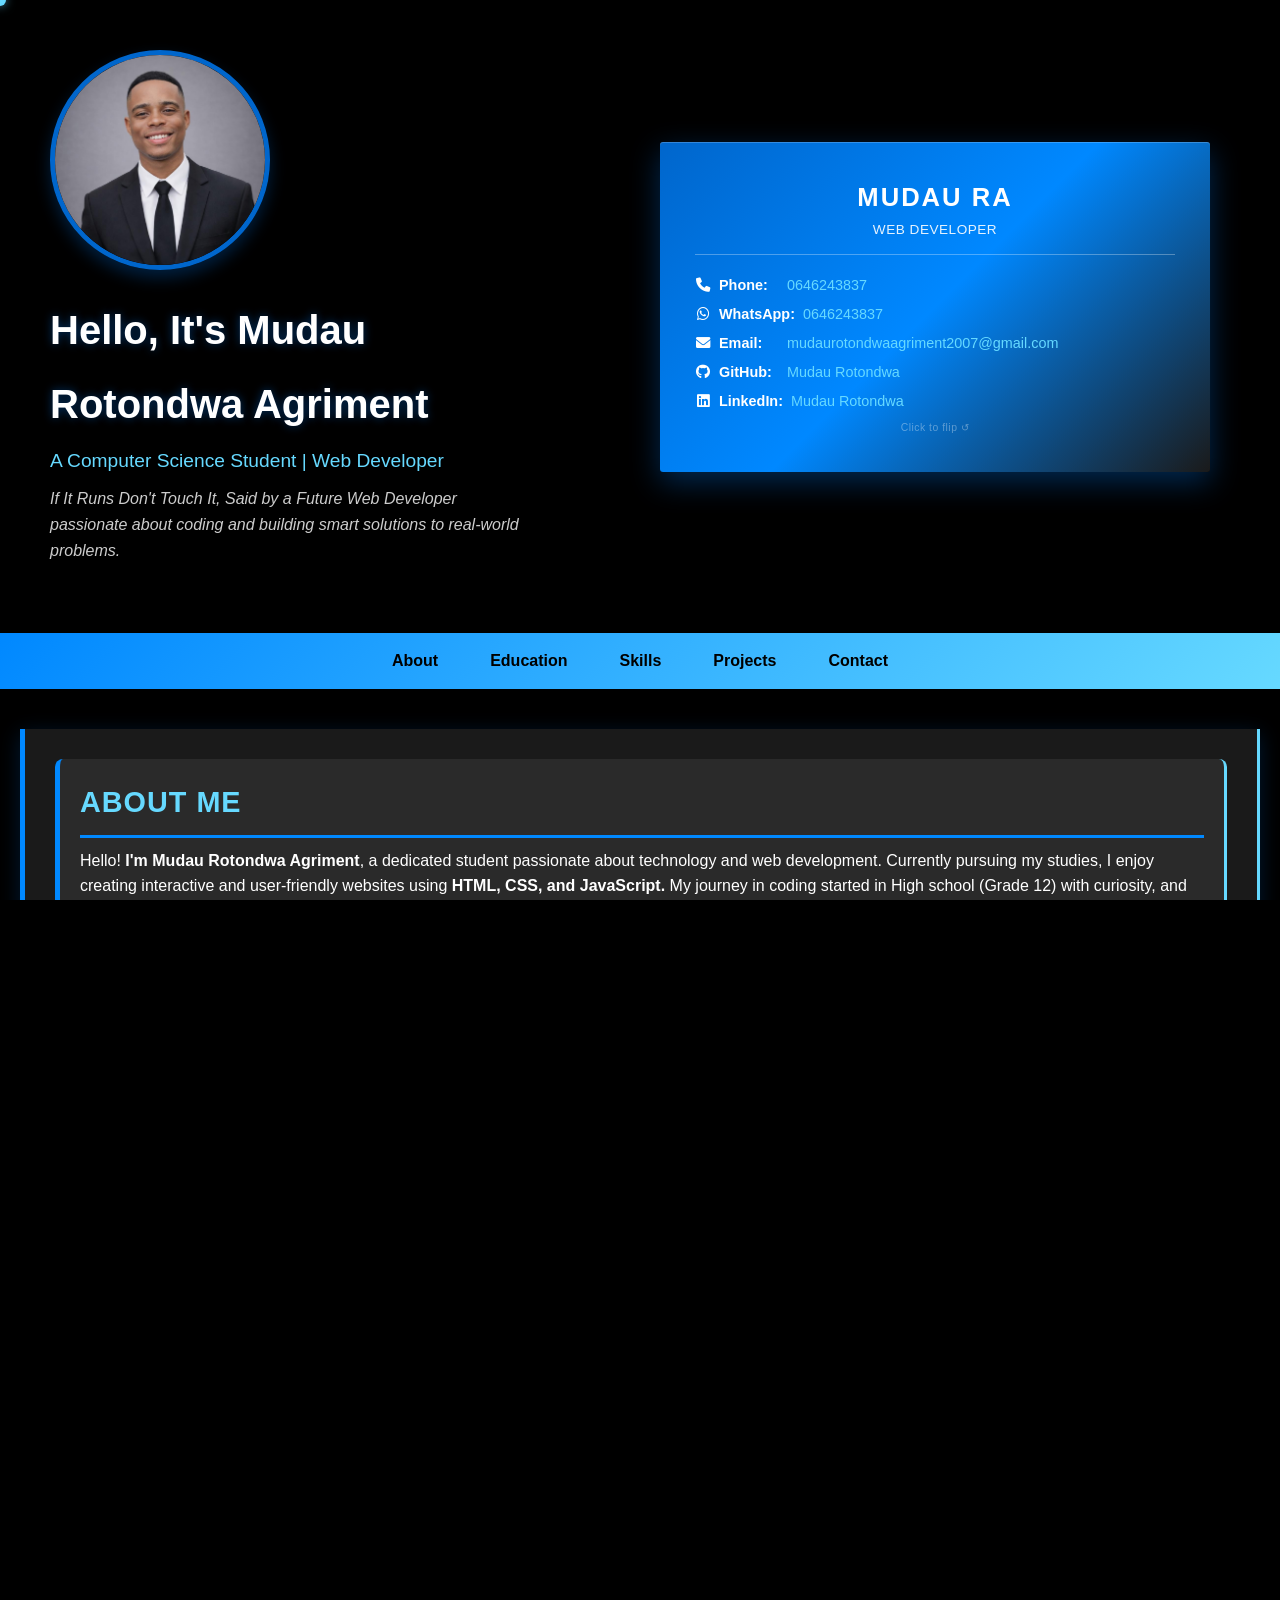
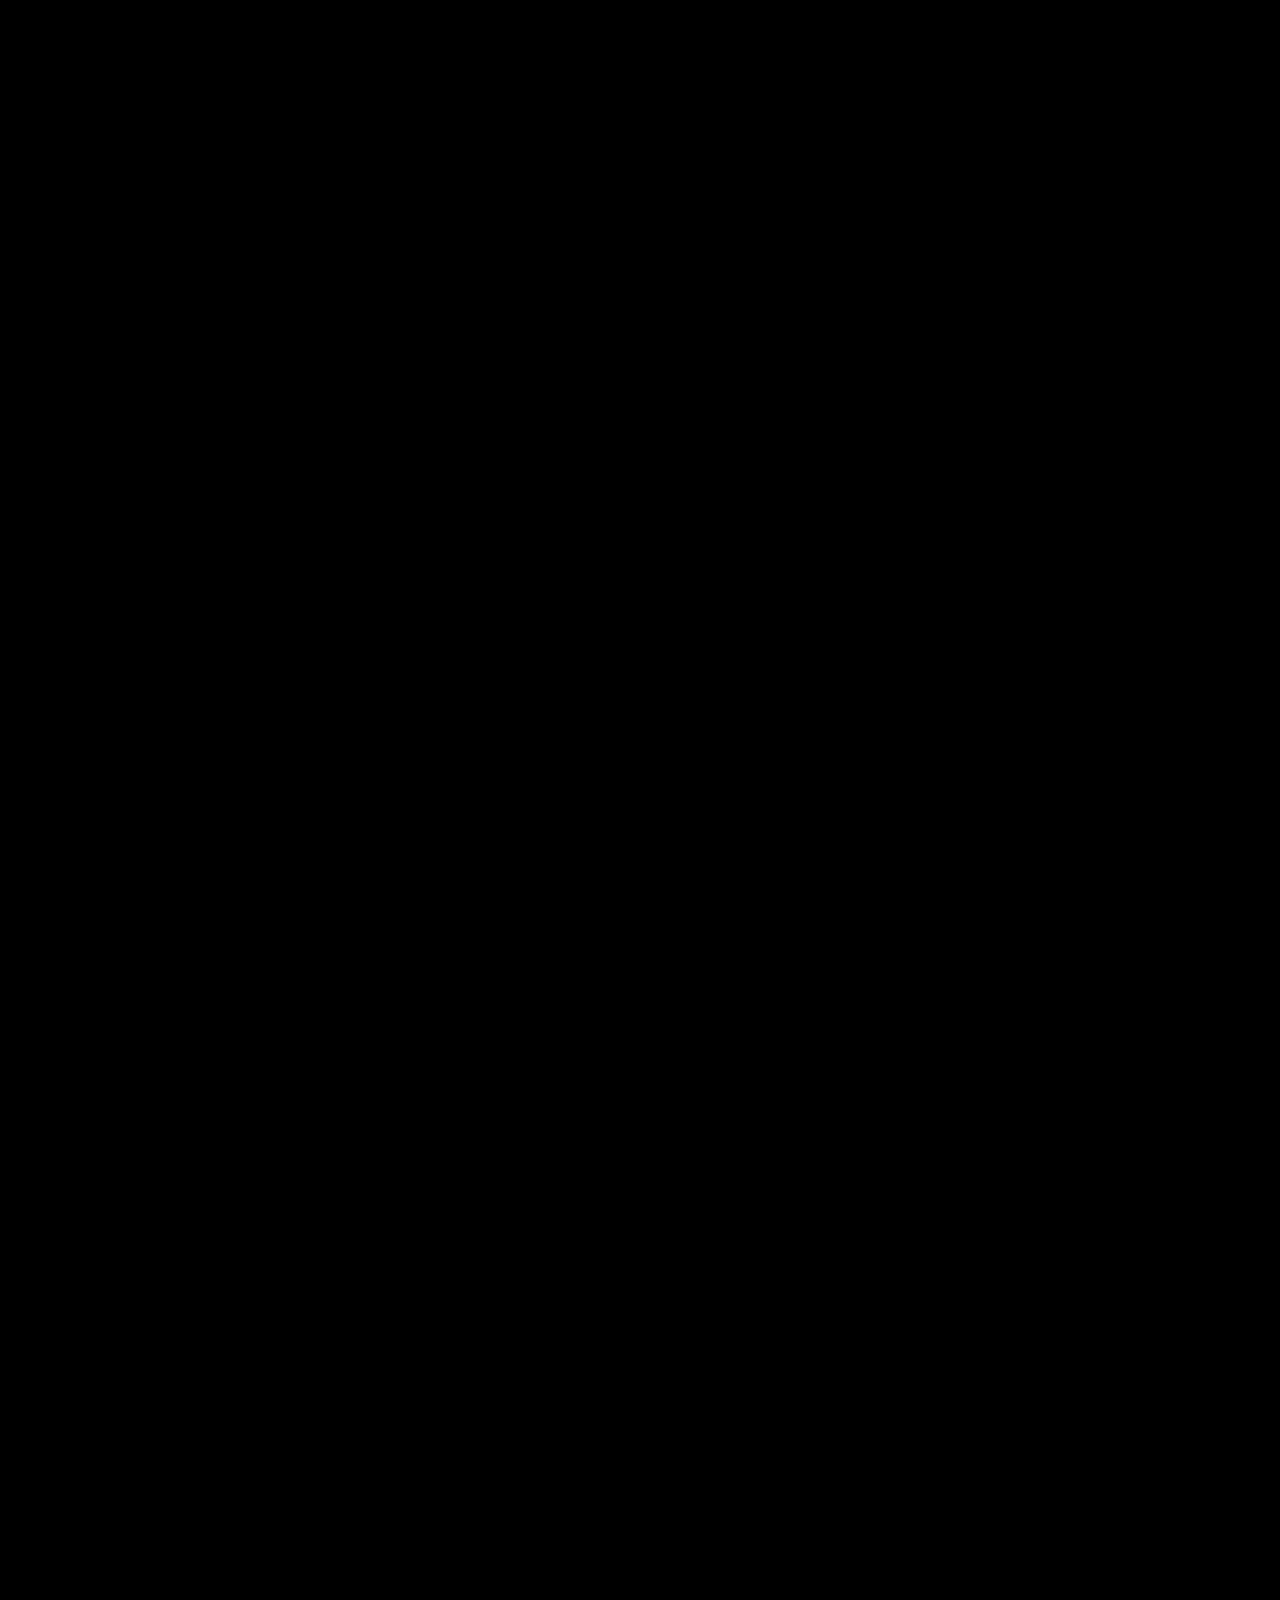
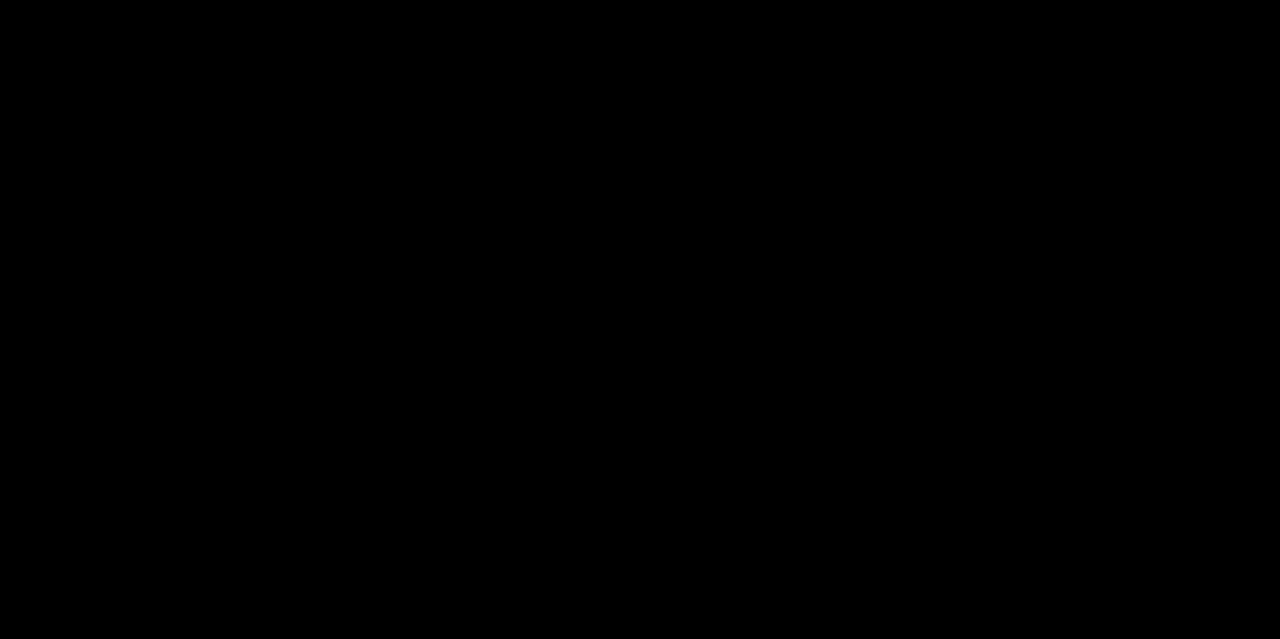
<file: index.html>
<!DOCTYPE html>
<html lang="en">
<head>
    <meta charset="UTF-8">
    <meta name="viewport" content="width=device-width, initial-scale=1.0">
    <title>Mudau Rotondwa Agriment Portfolio</title>
    <link rel="stylesheet" href="style.css">
    <link rel="stylesheet" href="https://cdnjs.cloudflare.com/ajax/libs/font-awesome/6.0.0/css/all.min.css">
</head>
<body>
    <div class="cursor"></div>
    <div class="cursor-follower"></div>
    
    <header>
        <div class="header-row">
            <div class="profile-column">
                <div class="profile-pic">
                    
                    <img src="musa.jpeg" alt="Mudau Rotondwa Agriment" style="width: 220px; height: 220px; border-radius: 50%; object-fit: cover;">
                </div>
                <h1>Hello, It's Mudau</h1>
                    <h1>Rotondwa Agriment</h1>
                <p class="tagline">A Computer Science Student | Web Developer</p>
                <p class="bio">If It Runs Don't Touch It, Said by a Future Web Developer passionate about coding and building smart solutions to real-world problems.</p>
            </div>
            <div class="card-column">
                
                <div id="business-card-container">
                    <div class="business-card">
                        <div class="card-inner">
                            <div class="card-front">
                                <div class="card-header">
                                    <h2>Mudau RA</h2>
                                    <p>Web Developer </p>
                                </div>
                                <div class="card-divider"></div>
                                <div class="card-content">
                                    <p><i class="fas fa-phone"></i> <strong>Phone:</strong> <a href="tel:0646243837">0646243837</a></p>
                                    <p><i class="fab fa-whatsapp"></i> <strong>WhatsApp:</strong> <a href="https://wa.me/0646243837" target="_blank">0646243837</a></p>
                                    <p><i class="fas fa-envelope"></i> <strong>Email:</strong> <a href="mailto:mudaurotondwaagriment2007@gmail.com">mudaurotondwaagriment2007@gmail.com</a></p>
                                    <p><i class="fab fa-github"></i> <strong>GitHub:</strong> <a href="https://github.com/25033865" target="_blank">Mudau Rotondwa</a></p>
                                    <p><i class="fab fa-linkedin"></i> <strong>LinkedIn:</strong> <a href="https://www.linkedin.com/in/mudau-rotondwa-agriment-924987383" target="_blank">Mudau Rotondwa</a></p>
                                </div>
                                <p class="card-flip-hint">Click to flip ↺</p>
                            </div>
                            <div class="card-back">
                                <div class="card-back-content">
                                    <div class="card-back-logo">MRA</div>
                                    <h2>Mudau Rotondwa Agriment</h2>
                                    <p class="card-back-title">Web Developer</p>
                                    <div class="card-divider"></div>
                                    <p class="card-back-flip-hint">Click to flip back ↺</p>
                                </div>
                            </div>
                        </div>
                    </div>
                </div>
            </div>
        </div>
    </header>

    <nav>
        <ul>
            <li><a href="#about">About</a></li>
            <li><a href="#education">Education</a></li>
            <li><a href="#skills">Skills</a></li>
            <li><a href="#projects">Projects</a></li>
            <li><a href="#contact">Contact</a></li>
        </ul>
    </nav>

    <main>
        <section id="about">
            <h2>About Me</h2>
            <p>Hello! <strong>I'm Mudau Rotondwa Agriment</strong>, a dedicated student passionate about technology and web development. Currently pursuing my studies, I enjoy creating interactive and user-friendly websites using <strong>HTML, CSS, and JavaScript.</strong> My journey in coding started in High school (Grade 12) with curiosity, and now I'm eager to build innovative solutions that makes a difference world-wide.</p>
            <p>As a student, I balance academics with hands-on projects, always striving to learn new technologies. I'm particularly interested in front-end development, responsive design, and user experience. When I'm not coding, you can find me exploring new ideas or collaborating with peers on exciting ventures.</p>
        </section>

        <section id="education">
            <h2>Education</h2>
            <div class="education-item">
                <h3>Bachelor of Science in Computer Science and Mathematics</h3>
                <p><strong>University Of Venda</strong></p>
                <p>Currently enrolled in the <strong>University Of Venda</strong> as a <strong>Computer Science and Mathematics major</strong>, Who's hungry to learn more about the field, And discover problems with the intention to find a solution and implement it.</p>
            </div>
            <div class="education-item">
                <h3>High School </h3>
                <p><strong>Vhafamadi Secondary School</strong></p>
                <p>Focused on mathematics and science subjects, which laid the foundation for my interest in programming. Participated in science fairs and computer science electives which was <strong>Robotics.</strong></p>
            </div>
        </section>

        <section id="skills">
            <h2>Skills</h2>
            <div class="skills-container">
                <div class="skill-category">
                    <h3>Programming Languages</h3>
                    <ul>
                        <li><i class="fab fa-html5"></i> HTML5</li>
                        <li><i class="fab fa-css3-alt"></i> CSS3</li>
                        <li><i class="fab fa-js-square"></i> JavaScript</li>
                        <li><i class="fab fa-java"></i> Java</li>
                    </ul>
                </div>
                <div class="skill-category">
                    <h3>Frameworks & Libraries</h3>
                    <ul>
                        <li><i class="fab fa-react"></i> React.js</li>
                        <li><i class="fab fa-js-square"></i> Next.js</li>
                    </ul>
                </div>
                <div class="skill-category">
                    <h3>Soft Skills</h3>
                    <ul>
                    
                        <li><i class="fab fa-users"></i> Team Work</li>
                        <li><i class="fas fa-clock"></i> Time Management</li>
                        <li><i class="fas fa-graduation-cap"></i> Continuous Learning</li>
                    </ul>
                </div>
            </div>
        </section>

        <section id="career-goals">
            <h2>Career Goals</h2>
            <ul>
                <li>Become a Full-Stack Developer</li>
                <li>Build Real-World Web Applications</li>
                <li>Keep Learning Modern Technologies</li>
            </ul>
        </section>

        <section id="projects">
            <h2>Projects</h2>
            <div class="project-item">
                <h3>Personal Portfolio Website</h3>
                <p>A responsive portfolio site built with HTML, CSS, and JavaScript to showcase my work and skills. Features include smooth scrolling navigation, interactive elements, and mobile-friendly design.</p>
                <p><strong>Technologies:</strong> HTML5, CSS3, JavaScript</p>
                <a href="index.html" class="project-link">View Project</a>
            </div>
            <div class="project-item">
                <h3>Simple Calculator</h3>
                <p>A basic calculator application with arithmetic operations, built to practice JavaScript logic and DOM manipulation.</p>
                <p><strong>Technologies:</strong> HTML5, CSS3, JavaScript</p>
                <a href="#" class="project-link" id="open-calculator">View Calculator</a>
            </div>
        </section>
        <section id="contact">
            <h2>Get in Touch</h2>
            <div class="contact-info">
                <p><strong>Phone:</strong> <a href="tel:0646243837">0646243837</a> <i class="fas fa-phone"></i></p>
                <p><strong>Email:</strong> <a href="mailto:mudaurotondwaagriment2007@gmail.com">mudaurotondwaagriment2007@gmail.com</a> <i class="fas fa-envelope"></i></p>
                <p><strong>GitHub:</strong> <a href="https://github.com/25033865" target="_blank">Mudau Rotondwa</a> <i class="fab fa-github"></i></p>
                <p><strong>WhatsApp:</strong> <a href="https://wa.me/0646243837" target="_blank">0646243837</a> <i class="fab fa-whatsapp"></i></p>
                <p><strong>LinkedIn:</strong> <a href="https://www.linkedin.com/in/mudau-rotondwa-agriment-924987383" target="_blank">Mudau Rotondwa Agriment</a> <i class="fab fa-linkedin"></i></p>
            </div>
            <p>I'm always open to new opportunities, collaborations, or just a friendly chat about technology. Feel free to reach out via phone or email. Let's connect and build something amazing together!</p>
            <form id="contact-form">
                <label for="name">Name:</label>
                <input type="text" id="name" name="name" required>
                
                <label for="email">Email:</label>
                <input type="email" id="email" name="email" required>
                
                <label for="message">Message:</label>
                <textarea id="message" name="message" required></textarea>
                
                <button type="submit">Send Message</button>
            </form>
        </section>
    </main>

    <footer>
        <p>&copy; 2026 Mudau Rotondwa Agriment.</p>
        <p>All rights reserved.</p>
    </footer>

    <div id="calculator-modal" class="calculator-modal" aria-hidden="true">
        <div class="calculator-panel" role="dialog" aria-modal="true" aria-labelledby="calculator-title">
            <div class="calculator-header">
                <h3 id="calculator-title">Simple Calculator</h3>
                <button type="button" class="calculator-close" id="close-calculator" aria-label="Close calculator">&times;</button>
            </div>
            <input type="text" id="calculator-display" class="calculator-display" value="0" readonly aria-label="Calculator display">
            <div class="calculator-keys">
                <button type="button" class="calculator-key function-key" data-action="clear">C</button>
                <button type="button" class="calculator-key function-key" data-action="backspace">&larr;</button>
                <button type="button" class="calculator-key operator-key" data-value="(">(</button>
                <button type="button" class="calculator-key operator-key" data-value=")">)</button>

                <button type="button" class="calculator-key" data-value="7">7</button>
                <button type="button" class="calculator-key" data-value="8">8</button>
                <button type="button" class="calculator-key" data-value="9">9</button>
                <button type="button" class="calculator-key operator-key" data-value="÷">÷</button>

                <button type="button" class="calculator-key" data-value="4">4</button>
                <button type="button" class="calculator-key" data-value="5">5</button>
                <button type="button" class="calculator-key" data-value="6">6</button>
                <button type="button" class="calculator-key operator-key" data-value="×">×</button>

                <button type="button" class="calculator-key" data-value="1">1</button>
                <button type="button" class="calculator-key" data-value="2">2</button>
                <button type="button" class="calculator-key" data-value="3">3</button>
                <button type="button" class="calculator-key operator-key" data-value="-">-</button>

                <button type="button" class="calculator-key" data-value="0">0</button>
                <button type="button" class="calculator-key" data-value=".">.</button>
                <button type="button" class="calculator-key equal-key" data-action="equals">=</button>
                <button type="button" class="calculator-key operator-key" data-value="+">+</button>
            </div>
        </div>
    </div>

    <script src="script.js"></script>
</body>
</html>
</file>
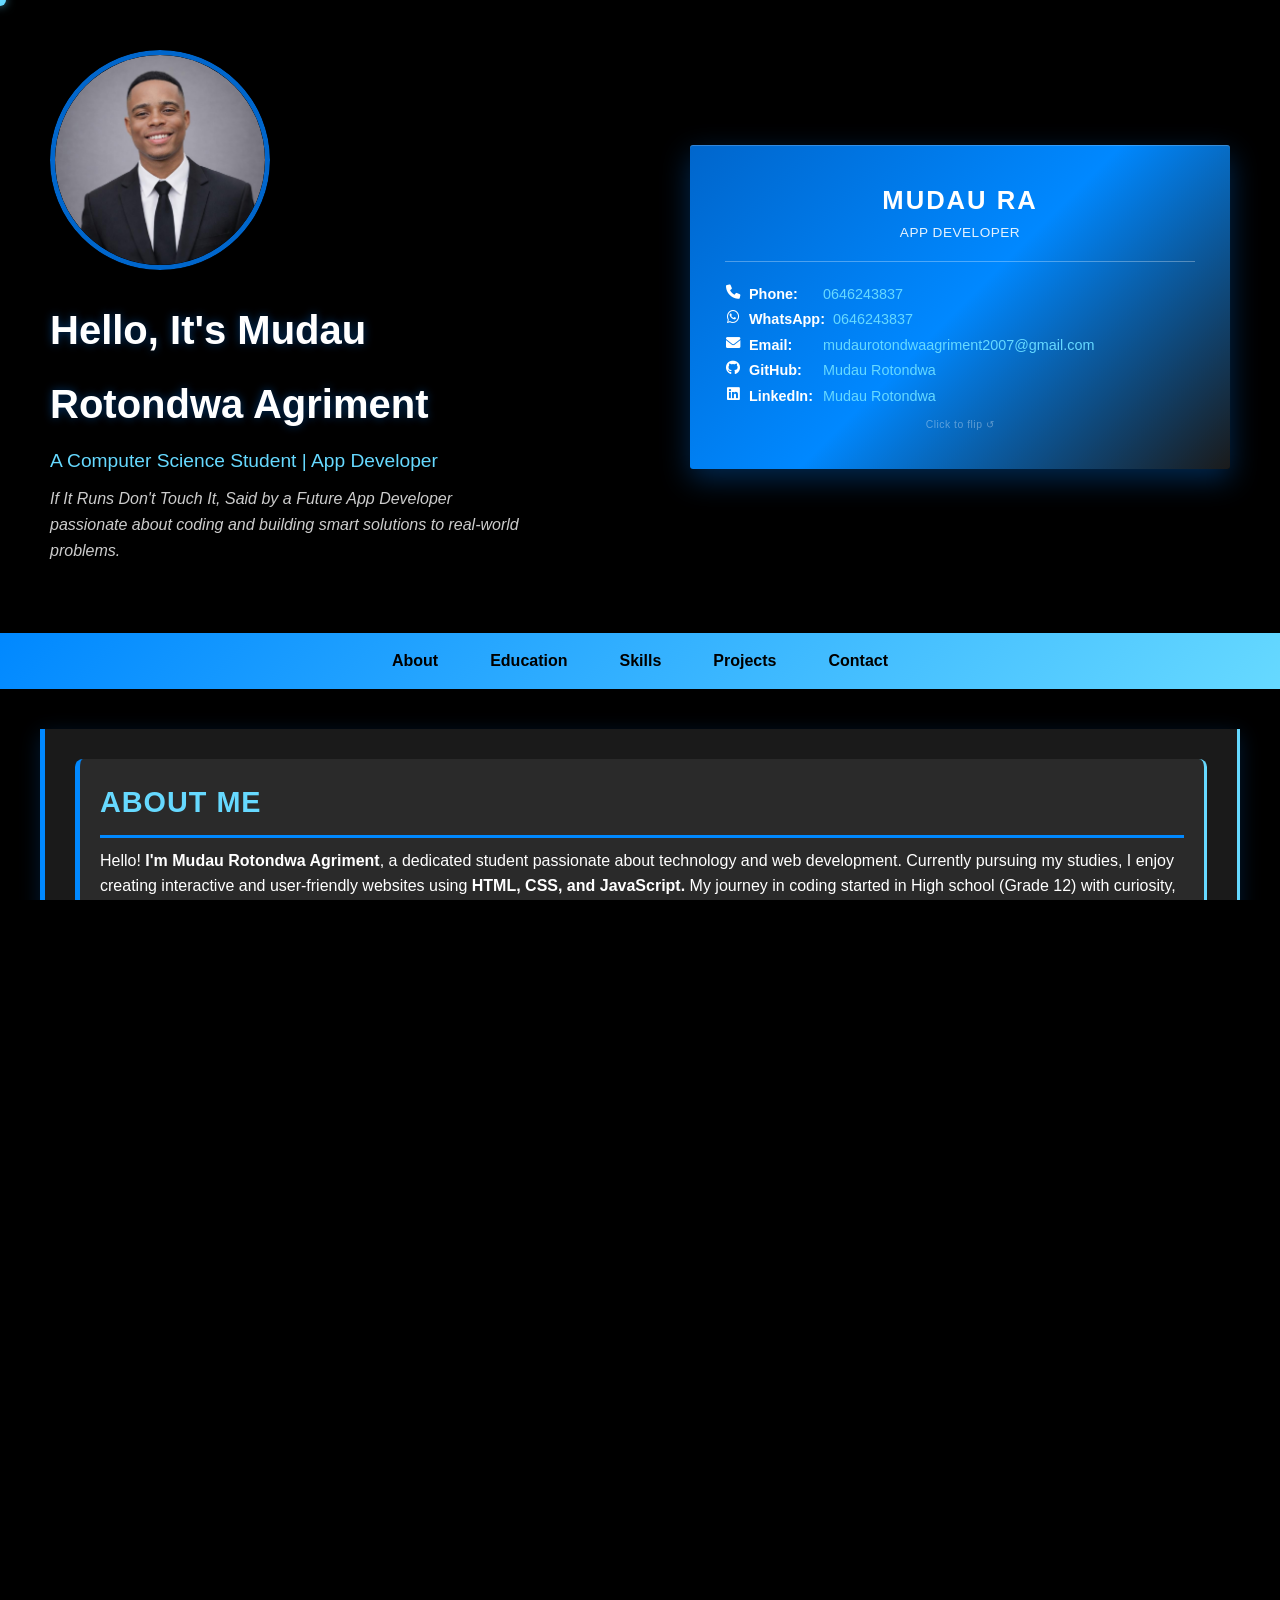
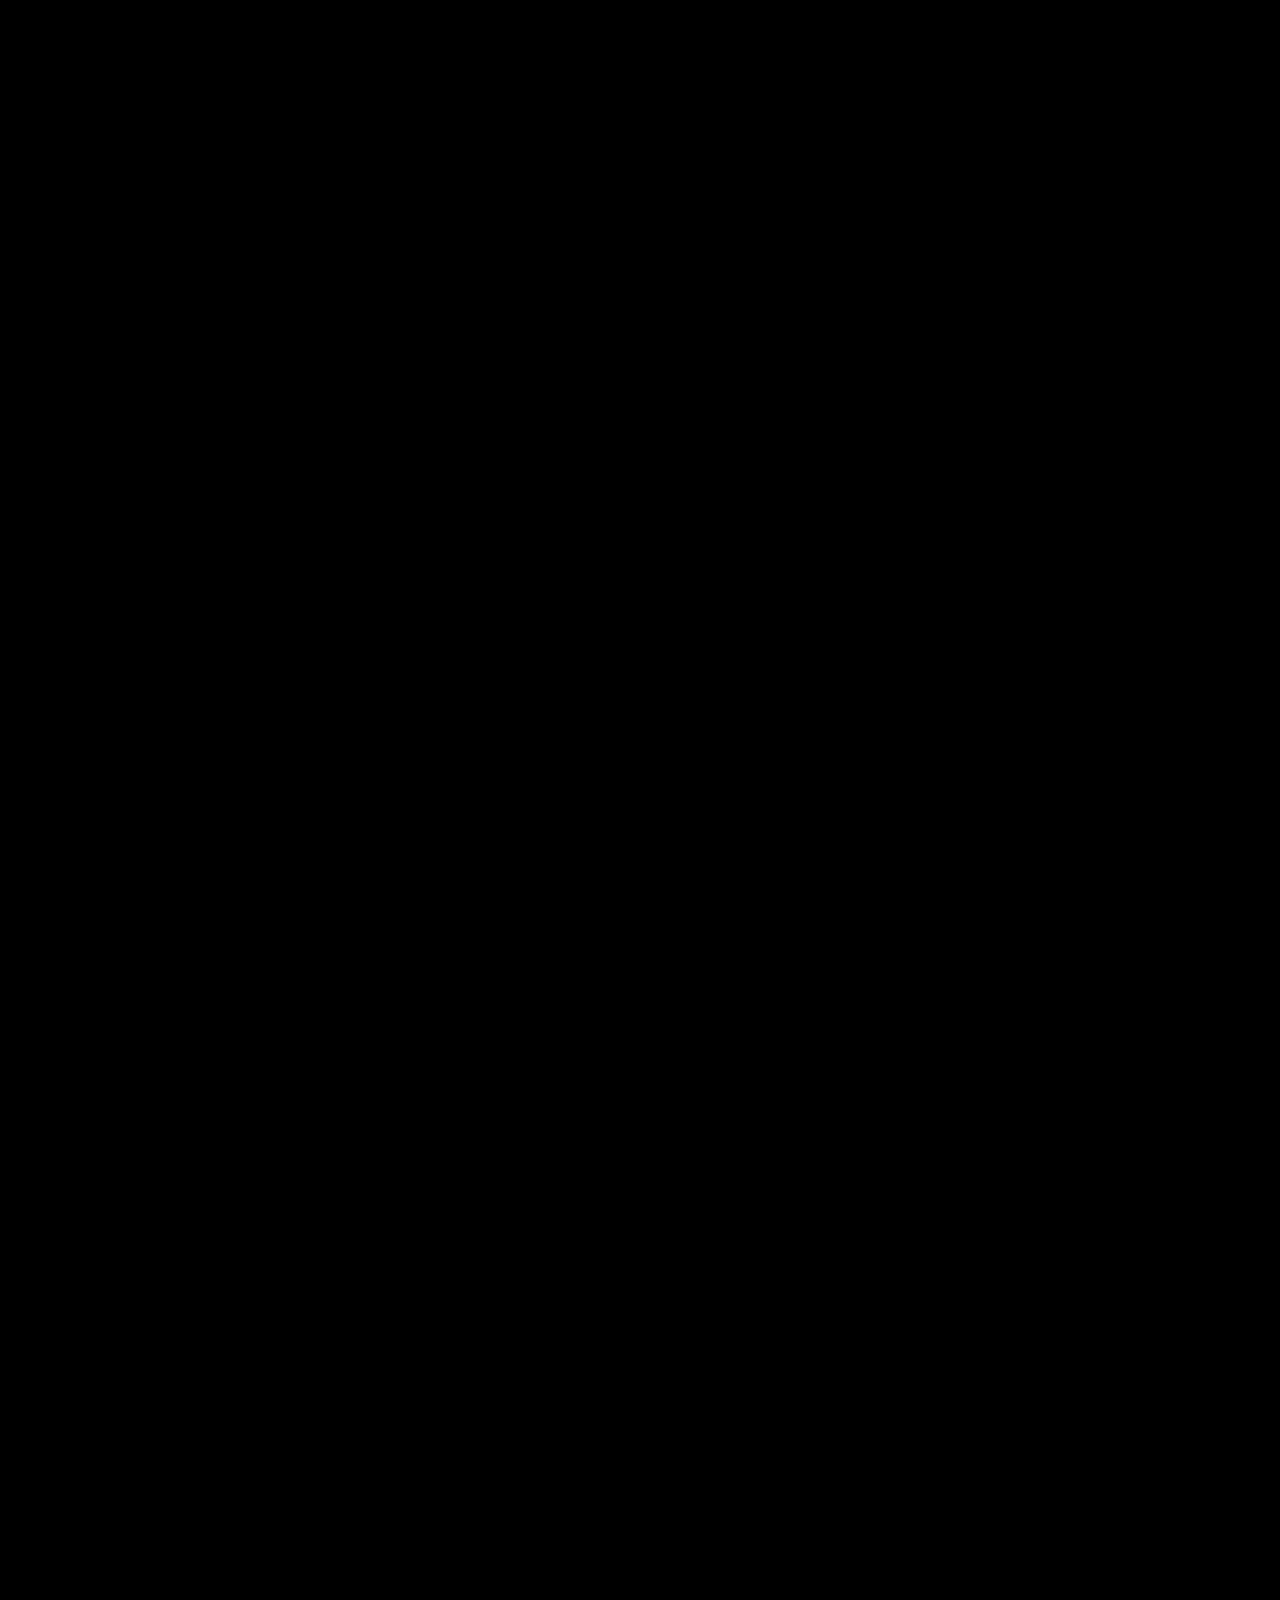
<file: public/index.html>
<!DOCTYPE html>
<html lang="en">
<head>
    <meta charset="UTF-8">
    <meta name="viewport" content="width=device-width, initial-scale=1.0">
    <title>Mudau Rotondwa Agriment Portfolio</title>
    <link rel="stylesheet" href="style.css?v=20260416-cardfix">
    <link rel="stylesheet" href="https://cdnjs.cloudflare.com/ajax/libs/font-awesome/6.0.0/css/all.min.css">
</head>
<body>
    <div class="cursor"></div>
    <div class="cursor-follower"></div>
    
    <header>
        <div class="header-row">
            <div class="profile-column">
                <div class="profile-pic">
                    
                    <img src="musa.jpeg" alt="Mudau Rotondwa Agriment">
                </div>
                <h1>Hello, It's Mudau</h1>
                    <h1>Rotondwa Agriment</h1>
                <p class="tagline">A Computer Science Student | App Developer</p>
                <p class="bio">If It Runs Don't Touch It, Said by a Future App Developer passionate about coding and building smart solutions to real-world problems.</p>
            </div>
            <div class="card-column">
                
                <div id="business-card-container">
                    <div class="business-card">
                        <div class="card-inner">
                            <div class="card-front">
                                <div class="card-header">
                                    <h2>Mudau RA</h2>
                                    <p>App Developer </p>
                                </div>
                                <div class="card-divider"></div>
                                <div class="card-content">
                                    <p><i class="fas fa-phone"></i> <strong>Phone:</strong> <a href="tel:0646243837">0646243837</a></p>
                                    <p><i class="fab fa-whatsapp"></i> <strong>WhatsApp:</strong> <a href="https://wa.me/0646243837" target="_blank">0646243837</a></p>
                                    <p><i class="fas fa-envelope"></i> <strong>Email:</strong> <a href="mailto:mudaurotondwaagriment2007@gmail.com">mudaurotondwaagriment2007@gmail.com</a></p>
                                    <p><i class="fab fa-github"></i> <strong>GitHub:</strong> <a href="https://github.com/25033865" target="_blank">Mudau Rotondwa</a></p>
                                    <p><i class="fab fa-linkedin"></i> <strong>LinkedIn:</strong> <a href="https://www.linkedin.com/in/mudau-rotondwa-agriment-924987383" target="_blank">Mudau Rotondwa</a></p>
                                </div>
                                <p class="card-flip-hint">Click to flip ↺</p>
                            </div>
                            <div class="card-back">
                                <div class="card-back-content">
                                    <div class="card-back-logo">MRA</div>
                                    <h2>Mudau Rotondwa Agriment</h2>
                                    <p class="card-back-title">App Developer</p>
                                    <div class="card-divider"></div>
                                    <p class="card-back-flip-hint">Click to flip back ↺</p>
                                </div>
                            </div>
                        </div>
                    </div>
                </div>
            </div>
        </div>
    </header>

    <nav>
        <ul>
            <li><a href="#about">About</a></li>
            <li><a href="#education">Education</a></li>
            <li><a href="#skills">Skills</a></li>
            <li><a href="#projects">Projects</a></li>
            <li><a href="#contact">Contact</a></li>
        </ul>
    </nav>

    <main>
        <section id="about">
            <h2>About Me</h2>
            <p>Hello! <strong>I'm Mudau Rotondwa Agriment</strong>, a dedicated student passionate about technology and web development. Currently pursuing my studies, I enjoy creating interactive and user-friendly websites using <strong>HTML, CSS, and JavaScript.</strong> My journey in coding started in High school (Grade 12) with curiosity, and now I'm eager to build innovative solutions that makes a difference world-wide.</p>
            <p>As a student, I balance academics with hands-on projects, always striving to learn new technologies. I'm particularly interested in front-end development, responsive design, and user experience. When I'm not coding, you can find me exploring new ideas or collaborating with peers on exciting ventures.</p>
        </section>

        <section id="education">
            <h2>Academic Background</h2>
            <div class="education-item">
                <h3>Bachelor of Science in Computer Science and Mathematics</h3>
                <p><strong>University Of Venda</strong></p>
                <p>Currently enrolled in the <strong>University Of Venda</strong> as a <strong>Computer Science and Mathematics major</strong>, Who's hungry to learn more about the field, And discover problems with the intention to find a solution and implement it.</p>
            </div>
            <div class="education-item">
                <h3>High School </h3>
                <p><strong>Vhafamadi Secondary School</strong></p>
                <p>Focused on mathematics and science subjects, which laid the foundation for my interest in programming. Participated in science fairs and computer science electives which was <strong>Robotics.</strong></p>
            </div>
        </section>

        <section id="skills">
            <h2>Skills</h2>
            <div class="skills-container">
                <div class="skill-category">
                    <h3>Programming Languages</h3>
                    <ul>
                        <li><i class="fab fa-html5"></i> HTML5</li>
                        <li><i class="fab fa-css3-alt"></i> CSS3</li>
                        <li><i class="fab fa-js-square"></i> JavaScript</li>
                        <li><i class="fab fa-java"></i> Java</li>
                    </ul>
                </div>
                <div class="skill-category">
                    <h3>Frameworks & Libraries</h3>
                    <ul>
                        <li><i class="fab fa-react"></i> React.js</li>
                        <li><i class="fab fa-js-square"></i> Next.js</li>
                    </ul>
                </div>
                <div class="skill-category">
                    <h3>Soft Skills</h3>
                    <ul>
                    
                        <li><i class="fab fa-users"></i> Team Work</li>
                        <li><i class="fas fa-clock"></i> Time Management</li>
                        <li><i class="fas fa-graduation-cap"></i> Continuous Learning</li>
                    </ul>
                </div>
            </div>
        </section>

        <section id="career-goals">
            <h2>Career Goals</h2>
            <ul>
                My career goal as an <strong>App developer</strong> is to create innovative, efficient, and user-friendly applications that solve real problems. I aim to continuously improve my coding skills, learn new technologies, and grow into a professional developer capable of building impactful digital solutions.
            </ul>
        </section>

        <section id="projects">
            <h2>Projects</h2>
            <div class="project-item">
                <h3>Personal Portfolio</h3>
                <p>A responsive portfolio site built with Next.js, Firebase, and TypeScript to showcase my work and skills. Features include smooth scrolling navigation, interactive elements, and mobile-friendly design.</p>
                <p><strong>Technologies:</strong> Next.js, Firebase, TypeScript</p>
                <a href="https://mudau.me/" class="project-link">View Mudau.me</a>
            </div>
            <div class="project-item">
                <h3>Simple Calculator</h3>
                <p>A basic calculator application with arithmetic operations, built to practice JavaScript logic and DOM manipulation.</p>
                <p><strong>Technologies:</strong> HTML5, CSS3, JavaScript</p>
                <a href="#" class="project-link" id="open-calculator">View Calculator</a>
            </div>
        </section>
        <section id="contact">
            <h2>Get in Touch</h2>
            <div class="contact-info">
                <p><strong>Phone:</strong> <a href="tel:0646243837">0646243837</a> <i class="fas fa-phone"></i></p>
                <p><strong>Email:</strong> <a href="mailto:mudaurotondwaagriment2007@gmail.com">mudaurotondwaagriment2007@gmail.com</a> <i class="fas fa-envelope"></i></p>
                <p><strong>GitHub:</strong> <a href="https://github.com/25033865" target="_blank">Mudau Rotondwa</a> <i class="fab fa-github"></i></p>
                <p><strong>WhatsApp:</strong> <a href="https://wa.me/0646243837" target="_blank">0646243837</a> <i class="fab fa-whatsapp"></i></p>
                <p><strong>LinkedIn:</strong> <a href="https://www.linkedin.com/in/mudau-rotondwa-agriment-924987383" target="_blank">Mudau Rotondwa Agriment</a> <i class="fab fa-linkedin"></i></p>
            </div>
            <p>I'm always open to new opportunities, collaborations, or just a friendly chat about technology. Feel free to reach out via phone or email. Let's connect and build something amazing together!</p>
            <form id="contact-form">
                <label for="name">Name:</label>
                <input type="text" id="name" name="name" required>
                
                <label for="email">Email:</label>
                <input type="email" id="email" name="email" required>
                
                <label for="message">Message:</label>
                <textarea id="message" name="message" required></textarea>
                
                <button type="submit">Send Message</button>
            </form>
        </section>
    </main>

    <footer>
        <p>&copy; 2026 Mudau Rotondwa Agriment.</p>
        <p>All rights reserved.</p>
    </footer>

    <div id="calculator-modal" class="calculator-modal" aria-hidden="true">
        <div class="calculator-panel" role="dialog" aria-modal="true" aria-labelledby="calculator-title">
            <div class="calculator-header">
                <h3 id="calculator-title">Simple Calculator</h3>
                <button type="button" class="calculator-close" id="close-calculator" aria-label="Close calculator">&times;</button>
            </div>
            <input type="text" id="calculator-display" class="calculator-display" value="0" readonly aria-label="Calculator display">
            <div class="calculator-keys">
                <button type="button" class="calculator-key function-key" data-action="clear">C</button>
                <button type="button" class="calculator-key function-key" data-action="backspace">&larr;</button>
                <button type="button" class="calculator-key operator-key" data-value="(">(</button>
                <button type="button" class="calculator-key operator-key" data-value=")">)</button>

                <button type="button" class="calculator-key" data-value="7">7</button>
                <button type="button" class="calculator-key" data-value="8">8</button>
                <button type="button" class="calculator-key" data-value="9">9</button>
                <button type="button" class="calculator-key operator-key" data-value="÷">÷</button>

                <button type="button" class="calculator-key" data-value="4">4</button>
                <button type="button" class="calculator-key" data-value="5">5</button>
                <button type="button" class="calculator-key" data-value="6">6</button>
                <button type="button" class="calculator-key operator-key" data-value="×">×</button>

                <button type="button" class="calculator-key" data-value="1">1</button>
                <button type="button" class="calculator-key" data-value="2">2</button>
                <button type="button" class="calculator-key" data-value="3">3</button>
                <button type="button" class="calculator-key operator-key" data-value="-">-</button>

                <button type="button" class="calculator-key" data-value="0">0</button>
                <button type="button" class="calculator-key" data-value=".">.</button>
                <button type="button" class="calculator-key equal-key" data-action="equals">=</button>
                <button type="button" class="calculator-key operator-key" data-value="+">+</button>
            </div>
        </div>
    </div>

    <script src="script.js"></script>
</body>
</html>
</file>
<file: style.css>
* {
    cursor: none;
}

.cursor {
    position: fixed;
    width: 12px;
    height: 12px;
    background: #66d9ff;
    border-radius: 50%;
    pointer-events: none;
    z-index: 9999;
    box-shadow: 0 0 10px rgba(102, 217, 255, 0.6);
    transition: all 0.1s ease-out;
}

.cursor-follower {
    position: fixed;
    width: 30px;
    height: 30px;
    border: 2px solid #0088ff;
    border-radius: 50%;
    pointer-events: none;
    z-index: 9998;
    transition: all 0.3s ease-out;
    box-shadow: inset 0 0 10px rgba(0, 136, 255, 0.3);
    display: none;
}

* {
    margin: 0;
    padding: 0;
    box-sizing: border-box;
}

html, body {
    width: 100%;
    height: 100%;
    overflow-x: hidden;
}

body {
    font-family: Arial, sans-serif;
    line-height: 1.6;
    background: #000000;
    color: #ffffff;
    padding: 0;
    margin: 0;
    min-height: 100vh;
    width: 100%;
    transition: background 0.5s ease;
}

body.modal-open {
    overflow: hidden;
}

header {
    text-align: center;
    margin-bottom: 40px;
    animation: slideDown 0.8s ease-out;
    padding: 40px 20px 20px 20px;
    width: 100%;
}

header .header-row {
    display: flex;
    flex-direction: row;
    justify-content: space-between;
    align-items: center;
    max-width: 1200px;
    margin: 0 auto;
    gap: 30px;
}

.profile-column {
    flex: 1 1 auto;
    text-align: left;
    padding: 10px;
}

.card-column {
    flex: 0 0 auto;
    padding: 10px;
    display: flex;
    justify-content: flex-end;
    align-items: center;
}

header h1 {
    font-size: 2.5rem;
    margin-bottom: 10px;
    color: #ffffff;
    text-shadow: 0 0 10px rgba(0, 102, 204, 0.5);
}

.profile-pic {
    animation: zoomIn 1s ease-out;
    margin-bottom: 20px;
}

.profile-pic img {
    border: 5px solid #0066cc;
    box-shadow: 0 8px 16px rgba(0, 102, 204, 0.3);
    transition: transform 0.3s ease;
    width: 200px;
    height: 200px;
}

.profile-pic img:hover {
    transform: scale(1.05);
}

.tagline {
    color: #66d9ff;
    font-size: 1.2rem;
    margin: 10px 0;
    animation: fadeIn 1.2s ease-out;
}

.bio {
    color: #cccccc;
    font-size: 1rem;
    font-style: italic;
    margin: 8px 0 0 0;
    max-width: 480px;
    line-height: 1.6;
    animation: fadeIn 1.4s ease-out;
}

.contact a {
    color: #66d9ff;
    text-decoration: none;
    font-weight: bold;
    transition: color 0.3s ease;
}

.contact a:hover {
    color: #ffffff;
    text-decoration: underline;
}

.contact-info a {
    color: #66d9ff;
    text-decoration: none;
    font-weight: bold;
    transition: color 0.3s ease;
}

.contact-info a:hover {
    color: #ffffff;
    text-decoration: underline;
}


#business-card-container {
    text-align: center;
    margin: 40px auto;
    padding: 0 20px;
    width: 100%;
    perspective: 1200px;
}

.business-card {
    max-width: 550px;
    width: 550px;
    height: 330px;
    margin: 0 auto;
    cursor: pointer;
    aspect-ratio: 16 / 10;
    transform-style: preserve-3d;
    position: relative;
    animation: slideUp 0.8s ease-out 0.3s both, floatCard 3s ease-in-out 1.1s infinite;
}

.card-inner {
    position: relative;
    width: 100%;
    height: 100%;
    transform-style: preserve-3d;
    transition: transform 0.8s cubic-bezier(0.4, 0.2, 0.2, 1);
}

.business-card.flipped .card-inner {
    transform: rotateY(180deg);
}

.card-front {
    background: linear-gradient(135deg, #0066cc 0%, #0088ff 50%, #1a1a1a 100%);
    color: white;
    padding: 35px;
    border-radius: 3px;
    box-shadow:
        0 10px 30px rgba(0, 102, 204, 0.4),
        0 0 0 1px rgba(0, 0, 0, 0.1),
        inset 0 1px 0 rgba(255, 255, 255, 0.2),
        0 20px 50px -10px rgba(0, 0, 0, 0.5);
    position: absolute;
    top: 0;
    left: 0;
    width: 100%;
    height: 100%;
    display: flex;
    flex-direction: column;
    justify-content: space-between;
    transform-style: preserve-3d;
    backface-visibility: hidden;
    -webkit-backface-visibility: hidden;
}

.card-back {
    position: absolute;
    top: 0;
    left: 0;
    width: 100%;
    height: 100%;
    background: linear-gradient(135deg, #001133 0%, #002b80 50%, #0055cc 100%);
    color: white;
    border-radius: 3px;
    box-shadow:
        0 10px 30px rgba(0, 102, 204, 0.4),
        0 0 0 1px rgba(0, 0, 0, 0.1),
        inset 0 1px 0 rgba(255, 255, 255, 0.2),
        0 20px 50px -10px rgba(0, 0, 0, 0.5);
    backface-visibility: hidden;
    -webkit-backface-visibility: hidden;
    transform: rotateY(180deg);
    display: flex;
    align-items: center;
    justify-content: center;
    text-align: center;
}

.card-back-content {
    display: flex;
    flex-direction: column;
    align-items: center;
    gap: 8px;
    padding: 20px;
}

.card-back-logo {
    font-size: 2.6rem;
    font-weight: 900;
    letter-spacing: 6px;
    color: #66d9ff;
    text-shadow: 0 0 20px rgba(102, 217, 255, 0.8), 0 0 40px rgba(0, 136, 255, 0.5);
    animation: glow 2s ease-in-out infinite;
    margin-bottom: 4px;
}

.card-back h2 {
    font-size: 1.05rem;
    letter-spacing: 1px;
    text-transform: uppercase;
    font-weight: 700;
    margin: 0;
}

.card-back-title {
    font-size: 0.75rem;
    color: #66d9ff;
    text-transform: uppercase;
    letter-spacing: 1.5px;
    margin: 0;
}

.card-back-motto {
    font-size: 0.85rem;
    font-style: italic;
    color: #cccccc;
    max-width: 300px;
    line-height: 1.5;
    margin: 4px 0 0 0;
}

.card-flip-hint,
.card-back-flip-hint {
    font-size: 0.65rem;
    color: rgba(255, 255, 255, 0.35);
    letter-spacing: 0.5px;
    margin: 0;
}

.card-header {
    margin-bottom: 0;
}

.card-header h2 {
    font-size: 1.6rem;
    margin-bottom: 2px;
    text-transform: uppercase;
    letter-spacing: 2px;
    animation: glow 2s ease-in-out infinite;
    font-weight: 900;
}

.card-header p {
    font-size: 0.85rem;
    opacity: 0.9;
    letter-spacing: 0.5px;
    font-weight: 500;
    animation: fadeIn 1.5s ease-out;
    text-transform: uppercase;
}

.card-divider {
    height: 1px;
    background: rgba(255, 255, 255, 0.3);
    margin: 12px 0;
}

.card-content {
    text-align: left;
    font-size: 0.95rem;
}

.card-content p {
    margin: 6px 0;
    font-size: 0.9rem;
    display: flex;
    align-items: center;
    gap: 8px;
}

.card-content p i {
    width: 16px;
    text-align: center;
}

.card-content strong {
    display: inline-block;
    min-width: 60px;
}

.card-content a {
    color: #66d9ff;
    text-decoration: none;
}

main {
    max-width: 100%;
    width: calc(100% - 40px);
    margin: 0 auto 20px auto;
    background: #1a1a1a;
    padding: 30px;
    border-radius: 0;
    box-shadow: 0 5px 20px rgba(0, 102, 204, 0.25);
    border-left: 5px solid #0088ff;
    border-right: 3px solid #66d9ff;
    animation: fadeInUp 1s ease-out;
    color: #ffffff;
}

section {
    margin-bottom: 30px;
    animation: fadeIn 0.8s ease-out;
    background: #2a2a2a;
    padding: 20px;
    border-radius: 8px;
    border-left: 5px solid #0088ff;
    border-right: 3px solid #66d9ff;
    color: #ffffff;
    scroll-margin-top: 90px;
}

section h2 {
    margin-bottom: 10px;
    color: #66d9ff;
    font-size: 1.8rem;
    border-bottom: 3px solid #0088ff;
    padding-bottom: 10px;
    transition: all 0.3s ease;
    text-transform: uppercase;
    letter-spacing: 1px;
}

section h2:hover {
    color: #ffffff;
    border-bottom-color: #66d9ff;
    transform: translateX(5px);
}

footer {
    text-align: center;
    margin-top: 20px;
    font-size: 0.9rem;
    color: #66d9ff;
    animation: fadeIn 1.5s ease-out;
}


#contact-form {
    display: flex;
    flex-direction: column;
    gap: 15px;
    max-width: 600px;
    margin-top: 20px;
}

#contact-form label {
    font-weight: bold;
    color: #ffffff;
}

#contact-form input,
#contact-form textarea {
    width: 100%;
    padding: 10px;
    border: 2px solid #0088ff;
    border-radius: 4px;
    background: #333333;
    color: #ffffff;
    resize: vertical;
    font-size: 1rem;
}

#contact-form input:focus,
#contact-form textarea:focus {
    outline: none;
    border-color: #66d9ff;
    background: #404040;
}

#contact-form button {
    padding: 12px 20px;
    background: linear-gradient(135deg, #0088ff 0%, #66d9ff 100%);
    color: #000000;
    border: none;
    border-radius: 4px;
    font-size: 1rem;
    cursor: pointer;
    transition: background 0.3s ease, transform 0.2s ease;
}

#contact-form button:hover {
    background: linear-gradient(135deg, #66d9ff 0%, #0088ff 100%);
    transform: translateY(-2px);
}

.skill-category {
    background: #333333;
    padding: 15px;
    border-radius: 8px;
    margin-bottom: 15px;
    border-left: 4px solid #0088ff;
    border-right: 3px solid #66d9ff;
    transition: all 0.3s ease;
    color: #ffffff;
}

.skill-category:hover {
    background: #404040;
    transform: translateX(5px) scale(1.02);
    box-shadow: 0 8px 20px rgba(0, 136, 255, 0.4);
    border-right-color: #0088ff;
}

.skill-category h3 {
    color: #66d9ff;
    margin-bottom: 10px;
}

.skill-category ul {
    list-style: none;
}

.skill-category li {
    color: #ffffff;
    padding: 5px 0;
    margin-left: 20px;
}

.skill-category li:before {
    content: "▹ ";
    color: #66d9ff;
    font-weight: bold;
    margin-right: 8px;
}

.project-item {
    background: #333333;
    padding: 20px;
    border-radius: 8px;
    margin-bottom: 20px;
    border-top: 4px solid #0088ff;
    border-right: 3px solid #66d9ff;
    transition: all 0.3s ease;
    color: #ffffff;
}

.project-item:hover {
    background: #404040;
    box-shadow: 0 8px 20px rgba(0, 136, 255, 0.4);
    transform: translateY(-8px) scale(1.01);
    border-top-color: #66d9ff;
    border-right-color: #0088ff;
}

.project-item h3 {
    color: #66d9ff;
    margin-bottom: 10px;
}

.project-link {
    display: inline-block;
    background: linear-gradient(135deg, #0088ff 0%, #66d9ff 50%, #0066cc 100%);
    color: #000000;
    padding: 12px 24px;
    border-radius: 5px;
    text-decoration: none;
    margin-top: 10px;
    transition: all 0.3s ease;
    font-weight: 600;
    border: 2px solid transparent;
}

.project-link:hover {
    transform: translateY(-5px) scale(1.05);
    box-shadow: 0 10px 25px rgba(0, 136, 255, 0.6);
    border-color: #ffffff;
}

.calculator-modal {
    position: fixed;
    inset: 0;
    background: rgba(0, 0, 0, 0.82);
    display: none;
    align-items: center;
    justify-content: center;
    padding: 20px;
    z-index: 2000;
}

.calculator-modal.open {
    display: flex;
    animation: fadeIn 0.25s ease-out;
}

.calculator-panel {
    width: min(420px, 100%);
    background: #1d1d1d;
    border: 2px solid #0088ff;
    border-radius: 12px;
    padding: 20px;
    box-shadow: 0 18px 35px rgba(0, 136, 255, 0.35);
}

.calculator-header {
    display: flex;
    align-items: center;
    justify-content: space-between;
    margin-bottom: 14px;
}

.calculator-header h3 {
    color: #66d9ff;
    margin: 0;
    font-size: 1.2rem;
    letter-spacing: 0.8px;
}

.calculator-close {
    background: transparent;
    border: none;
    color: #ffffff;
    font-size: 1.7rem;
    line-height: 1;
    padding: 0 4px;
}

.calculator-display {
    width: 100%;
    border: 2px solid #0088ff;
    border-radius: 8px;
    background: #0d0d0d;
    color: #ffffff;
    font-size: 1.8rem;
    text-align: right;
    padding: 12px;
    margin-bottom: 14px;
}

.calculator-keys {
    display: grid;
    grid-template-columns: repeat(4, minmax(0, 1fr));
    gap: 10px;
}

.calculator-key {
    border: 1px solid #0066cc;
    border-radius: 8px;
    padding: 12px;
    background: #2b2b2b;
    color: #ffffff;
    font-size: 1.05rem;
    font-weight: 600;
    transition: transform 0.15s ease, box-shadow 0.2s ease, background 0.2s ease;
}

.calculator-key:hover {
    transform: translateY(-2px);
    box-shadow: 0 6px 12px rgba(0, 136, 255, 0.25);
    background: #363636;
}

.operator-key {
    background: #004a91;
}

.function-key {
    background: #5a1e1e;
    border-color: #8a2d2d;
}

.equal-key {
    background: linear-gradient(135deg, #0088ff 0%, #66d9ff 100%);
    color: #000000;
    border-color: #66d9ff;
}

.education-item {
    background: #333333;
    padding: 20px;
    border-radius: 8px;
    margin-bottom: 20px;
    border-left: 4px solid #0088ff;
    border-right: 3px solid #66d9ff;
    transition: all 0.3s ease;
    color: #ffffff;
}

.education-item:hover {
    box-shadow: 0 5px 15px rgba(0, 136, 255, 0.3);
    transform: translateX(3px);
    background: #404040;
}

.education-item h3 {
    color: #66d9ff;
    margin-bottom: 10px;
}

.experience-item {
    background: #333333;
    padding: 20px;
    border-radius: 8px;
    margin-bottom: 20px;
    border-left: 4px solid #0088ff;
    border-right: 3px solid #66d9ff;
    transition: all 0.3s ease;
    color: #ffffff;
}

.experience-item:hover {
    box-shadow: 0 5px 15px rgba(0, 136, 255, 0.3);
    transform: translateX(3px);
    background: #404040;
}

.experience-item h3 {
    color: #66d9ff;
    margin-bottom: 10px;
}

@keyframes slideDown {
    from {
        opacity: 0;
        transform: translateY(-30px);
    }
    to {
        opacity: 1;
        transform: translateY(0);
    }
}

@keyframes slideUp {
    from {
        opacity: 0;
        transform: translateY(30px);
    }
    to {
        opacity: 1;
        transform: translateY(0);
    }
}

@keyframes slideInLeft {
    from {
        opacity: 0;
        transform: translateX(-30px);
    }
    to {
        opacity: 1;
        transform: translateX(0);
    }
}

@keyframes slideInRight {
    from {
        opacity: 0;
        transform: translateX(30px);
    }
    to {
        opacity: 1;
        transform: translateX(0);
    }
}

@keyframes fadeIn {
    from {
        opacity: 0;
    }
    to {
        opacity: 1;
    }
}

@keyframes fadeInUp {
    from {
        opacity: 0;
        transform: translateY(20px);
    }
    to {
        opacity: 1;
        transform: translateY(0);
    }
}

@keyframes zoomIn {
    from {
        opacity: 0;
        transform: scale(0.8);
    }
    to {
        opacity: 1;
        transform: scale(1);
    }
}

@keyframes floatCard {
    0%, 100% {
        transform: translateY(0px);
    }
    50% {
        transform: translateY(-10px);
    }
}

@keyframes glow {
    0%, 100% {
        text-shadow: 0 0 5px rgba(255, 255, 255, 0.5), 0 0 10px rgba(0, 136, 255, 0.3);
    }
    50% {
        text-shadow: 0 0 10px rgba(255, 255, 255, 0.8), 0 0 20px rgba(0, 136, 255, 0.6);
    }
}

@keyframes pulse {
    0% {
        box-shadow: 0 0 0 0 rgba(0, 102, 204, 0.7);
    }
    50% {
        box-shadow: 0 0 0 10px rgba(0, 102, 204, 0);
    }
    100% {
        box-shadow: 0 0 0 0 rgba(0, 102, 204, 0);
    }
}

nav {
    background: linear-gradient(135deg, #0088ff 0%, #66d9ff 100%);
    padding: 15px 20px;
    border-radius: 0;
    margin: 0;
    margin-bottom: 40px;
    box-shadow: none;
    animation: slideDown 0.8s ease-out;
    width: 100%;
    position: sticky;
    top: 0;
    z-index: 1000;
    transition: box-shadow 0.25s ease;
}

nav:hover {
    box-shadow: 0 5px 15px rgba(0, 136, 255, 0.4);
}

nav ul {
    list-style: none;
    display: flex;
    flex-wrap: wrap;
    justify-content: center;
    gap: 20px;
}

nav a {
    color: #000000;
    text-decoration: none;
    font-weight: bold;
    transition: all 0.3s ease;
    padding: 10px 16px;
    border-radius: 4px;
    position: relative;
    overflow: hidden;
    background: transparent;
    box-shadow: none;
}

nav a:before {
    content: '';
    position: absolute;
    top: 0;
    left: 0;
    width: 100%;
    height: 100%;
    background: rgba(255, 255, 255, 0.3);
    transform: scaleX(0);
    transform-origin: left;
    opacity: 0;
    transition: transform 0.3s ease, opacity 0.3s ease;
    z-index: -1;
}

nav a:hover {
    transform: translateY(-3px);
    box-shadow: 0 5px 15px rgba(0, 0, 0, 0.3);
    color: #000000;
}

nav a:hover:before {
    transform: scaleX(1);
    opacity: 1;
}

@media (max-width: 600px) {
    nav ul {
        flex-direction: column;
        gap: 10px;
    }
    
    header h1 {
        font-size: 1.8rem;
    }
    
    .business-card {
        max-width: 100%;
        width: 100%;
        height: auto;
        margin-bottom: 20px;
    }
    
    .card-front {
        padding: 20px;
        height: auto;
    }
    
    .card-header h2 {
        font-size: 1.2rem;
    }
    
    .card-content p {
        font-size: 0.7rem;
    }

    .calculator-panel {
        padding: 14px;
    }

    .calculator-display {
        font-size: 1.5rem;
    }

    .calculator-key {
        padding: 10px;
        font-size: 1rem;
    }
}
</file>
<file: public/style.css>
* {
    cursor: none;
}

.cursor {
    position: fixed;
    width: 12px;
    height: 12px;
    background: #66d9ff;
    border-radius: 50%;
    pointer-events: none;
    z-index: 9999;
    box-shadow: 0 0 10px rgba(102, 217, 255, 0.6);
    transition: all 0.1s ease-out;
}

.cursor-follower {
    position: fixed;
    width: 30px;
    height: 30px;
    border: 2px solid #0088ff;
    border-radius: 50%;
    pointer-events: none;
    z-index: 9998;
    transition: all 0.3s ease-out;
    box-shadow: inset 0 0 10px rgba(0, 136, 255, 0.3);
    display: none;
}

* {
    margin: 0;
    padding: 0;
    box-sizing: border-box;
}

img,
picture,
video,
canvas,
svg {
    max-width: 100%;
}

html, body {
    width: 100%;
    height: 100%;
    overflow-x: hidden;
}

body {
    font-family: Arial, sans-serif;
    line-height: 1.6;
    background: #000000;
    color: #ffffff;
    padding: 0;
    margin: 0;
    min-height: 100vh;
    width: 100%;
    transition: background 0.5s ease;
}

body.modal-open {
    overflow: hidden;
}

header {
    text-align: center;
    margin-bottom: 40px;
    animation: slideDown 0.8s ease-out;
    padding: 40px 20px 20px 20px;
    width: 100%;
}

header .header-row {
    display: flex;
    flex-direction: row;
    flex-wrap: wrap;
    justify-content: center;
    align-items: center;
    max-width: 1200px;
    width: 100%;
    margin: 0 auto;
    gap: 30px;
}

.profile-column {
    flex: 1 1 520px;
    min-width: 0;
    text-align: left;
    padding: 10px;
}

.card-column {
    flex: 0 1 560px;
    min-width: 0;
    width: 100%;
    max-width: 560px;
    padding: 10px;
    display: flex;
    justify-content: center;
    align-items: center;
}

header h1 {
    font-size: 2.5rem;
    margin-bottom: 10px;
    color: #ffffff;
    text-shadow: 0 0 10px rgba(0, 102, 204, 0.5);
}

.profile-pic {
    animation: zoomIn 1s ease-out;
    margin-bottom: 20px;
    width: clamp(150px, 42vw, 220px);
    height: clamp(150px, 42vw, 220px);
    border: 5px solid #0066cc;
    border-radius: 50%;
    overflow: hidden;
    display: inline-block;
    clip-path: circle(50% at 50% 50%);
    box-shadow: 0 8px 16px rgba(0, 102, 204, 0.3);
}

.profile-pic img {
    transition: transform 0.3s ease;
    width: 100%;
    height: 100%;
    object-fit: cover;
    border-radius: 50%;
    display: block;
}

.profile-pic img:hover {
    transform: scale(1.05);
}

.tagline {
    color: #66d9ff;
    font-size: 1.2rem;
    margin: 10px 0;
    animation: fadeIn 1.2s ease-out;
}

.bio {
    color: #cccccc;
    font-size: 1rem;
    font-style: italic;
    margin: 8px 0 0 0;
    max-width: 480px;
    line-height: 1.6;
    animation: fadeIn 1.4s ease-out;
}

.contact a {
    color: #66d9ff;
    text-decoration: none;
    font-weight: bold;
    transition: color 0.3s ease;
}

.contact a:hover {
    color: #ffffff;
    text-decoration: underline;
}

.contact-info a {
    color: #66d9ff;
    text-decoration: none;
    font-weight: bold;
    transition: color 0.3s ease;
    overflow-wrap: anywhere;
    word-break: break-word;
}

.contact-info p {
    overflow-wrap: anywhere;
    word-break: break-word;
}

.contact-info a:hover {
    color: #ffffff;
    text-decoration: underline;
}


#business-card-container {
    text-align: center;
    margin: 0 auto;
    padding: 0;
    width: 100%;
    max-width: 550px;
    perspective: 1200px;
}

.business-card {
    max-width: 550px;
    width: min(550px, 100%);
    height: auto;
    margin: 0 auto;
    cursor: pointer;
    aspect-ratio: 5 / 3;
    transform-style: preserve-3d;
    position: relative;
    animation: slideUp 0.8s ease-out 0.3s both, floatCard 3s ease-in-out 1.1s infinite;
}

.card-inner {
    position: relative;
    width: 100%;
    height: 100%;
    transform-style: preserve-3d;
    transition: transform 0.8s cubic-bezier(0.4, 0.2, 0.2, 1);
}

.business-card.flipped .card-inner {
    transform: rotateY(180deg);
}

.card-front {
    background: linear-gradient(135deg, #0066cc 0%, #0088ff 50%, #1a1a1a 100%);
    color: white;
    padding: 35px;
    border-radius: 3px;
    box-shadow:
        0 10px 30px rgba(0, 102, 204, 0.4),
        0 0 0 1px rgba(0, 0, 0, 0.1),
        inset 0 1px 0 rgba(255, 255, 255, 0.2),
        0 20px 50px -10px rgba(0, 0, 0, 0.5);
    position: absolute;
    top: 0;
    left: 0;
    width: 100%;
    height: 100%;
    display: flex;
    flex-direction: column;
    justify-content: space-between;
    transform-style: preserve-3d;
    backface-visibility: hidden;
    -webkit-backface-visibility: hidden;
    overflow: hidden;
}

.card-back {
    position: absolute;
    top: 0;
    left: 0;
    width: 100%;
    height: 100%;
    background: linear-gradient(135deg, #001133 0%, #002b80 50%, #0055cc 100%);
    color: white;
    border-radius: 3px;
    box-shadow:
        0 10px 30px rgba(0, 102, 204, 0.4),
        0 0 0 1px rgba(0, 0, 0, 0.1),
        inset 0 1px 0 rgba(255, 255, 255, 0.2),
        0 20px 50px -10px rgba(0, 0, 0, 0.5);
    backface-visibility: hidden;
    -webkit-backface-visibility: hidden;
    transform: rotateY(180deg);
    display: flex;
    align-items: center;
    justify-content: center;
    text-align: center;
    overflow: hidden;
}

.card-back-content {
    display: flex;
    flex-direction: column;
    align-items: center;
    gap: 8px;
    padding: 20px;
}

.card-back-logo {
    font-size: 2.6rem;
    font-weight: 900;
    letter-spacing: 6px;
    color: #66d9ff;
    text-shadow: 0 0 20px rgba(102, 217, 255, 0.8), 0 0 40px rgba(0, 136, 255, 0.5);
    animation: glow 2s ease-in-out infinite;
    margin-bottom: 4px;
}

.card-back h2 {
    font-size: 1.05rem;
    letter-spacing: 1px;
    text-transform: uppercase;
    font-weight: 700;
    margin: 0;
}

.card-back-title {
    font-size: 0.75rem;
    color: #66d9ff;
    text-transform: uppercase;
    letter-spacing: 1.5px;
    margin: 0;
}

.card-back-motto {
    font-size: 0.85rem;
    font-style: italic;
    color: #cccccc;
    max-width: 300px;
    line-height: 1.5;
    margin: 4px 0 0 0;
}

.card-flip-hint,
.card-back-flip-hint {
    font-size: 0.65rem;
    color: rgba(255, 255, 255, 0.35);
    letter-spacing: 0.5px;
    margin: 0;
}

.card-header {
    margin-bottom: 0;
}

.card-header h2 {
    font-size: 1.6rem;
    margin-bottom: 2px;
    text-transform: uppercase;
    letter-spacing: 2px;
    animation: glow 2s ease-in-out infinite;
    font-weight: 900;
}

.card-header p {
    font-size: 0.85rem;
    opacity: 0.9;
    letter-spacing: 0.5px;
    font-weight: 500;
    animation: fadeIn 1.5s ease-out;
    text-transform: uppercase;
}

.card-divider {
    height: 1px;
    background: rgba(255, 255, 255, 0.3);
    margin: 12px 0;
}

.card-content {
    text-align: left;
    font-size: 0.95rem;
}

.card-content p {
    margin: 6px 0;
    font-size: 0.9rem;
    display: flex;
    align-items: flex-start;
    flex-wrap: wrap;
    line-height: 1.35;
    gap: 8px;
}

.card-content p i {
    width: 16px;
    text-align: center;
}

.card-content strong {
    display: inline-block;
    min-width: 66px;
}

.card-content a {
    color: #66d9ff;
    text-decoration: none;
    overflow-wrap: anywhere;
    word-break: break-word;
}

main {
    max-width: 1200px;
    width: calc(100% - 32px);
    margin: 0 auto 20px auto;
    background: #1a1a1a;
    padding: 30px;
    border-radius: 0;
    box-shadow: 0 5px 20px rgba(0, 102, 204, 0.25);
    border-left: 5px solid #0088ff;
    border-right: 3px solid #66d9ff;
    animation: fadeInUp 1s ease-out;
    color: #ffffff;
}

section {
    margin-bottom: 30px;
    animation: fadeIn 0.8s ease-out;
    background: #2a2a2a;
    padding: 20px;
    border-radius: 8px;
    border-left: 5px solid #0088ff;
    border-right: 3px solid #66d9ff;
    color: #ffffff;
    scroll-margin-top: 90px;
}

section h2 {
    margin-bottom: 10px;
    color: #66d9ff;
    font-size: 1.8rem;
    border-bottom: 3px solid #0088ff;
    padding-bottom: 10px;
    transition: all 0.3s ease;
    text-transform: uppercase;
    letter-spacing: 1px;
}

section h2:hover {
    color: #ffffff;
    border-bottom-color: #66d9ff;
    transform: translateX(5px);
}

footer {
    text-align: center;
    margin-top: 20px;
    font-size: 0.9rem;
    color: #66d9ff;
    animation: fadeIn 1.5s ease-out;
}


#contact-form {
    display: flex;
    flex-direction: column;
    gap: 15px;
    max-width: 600px;
    margin-top: 20px;
}

#contact-form label {
    font-weight: bold;
    color: #ffffff;
}

#contact-form input,
#contact-form textarea {
    width: 100%;
    padding: 10px;
    border: 2px solid #0088ff;
    border-radius: 4px;
    background: #333333;
    color: #ffffff;
    resize: vertical;
    font-size: 1rem;
}

#contact-form input:focus,
#contact-form textarea:focus {
    outline: none;
    border-color: #66d9ff;
    background: #404040;
}

#contact-form button {
    padding: 12px 20px;
    background: linear-gradient(135deg, #0088ff 0%, #66d9ff 100%);
    color: #000000;
    border: none;
    border-radius: 4px;
    font-size: 1rem;
    cursor: pointer;
    transition: background 0.3s ease, transform 0.2s ease;
}

#contact-form button:hover {
    background: linear-gradient(135deg, #66d9ff 0%, #0088ff 100%);
    transform: translateY(-2px);
}

.skills-container {
    display: grid;
    grid-template-columns: repeat(3, minmax(0, 1fr));
    gap: 15px;
}

.skill-category {
    background: #333333;
    padding: 15px;
    border-radius: 8px;
    margin-bottom: 0;
    border-left: 4px solid #0088ff;
    border-right: 3px solid #66d9ff;
    transition: all 0.3s ease;
    color: #ffffff;
}

.skill-category:hover {
    background: #404040;
    transform: translateX(5px) scale(1.02);
    box-shadow: 0 8px 20px rgba(0, 136, 255, 0.4);
    border-right-color: #0088ff;
}

.skill-category h3 {
    color: #66d9ff;
    margin-bottom: 10px;
}

.skill-category ul {
    list-style: none;
}

.skill-category li {
    color: #ffffff;
    padding: 5px 0;
    margin-left: 20px;
}

.skill-category li:before {
    content: "▹ ";
    color: #66d9ff;
    font-weight: bold;
    margin-right: 8px;
}

.project-item {
    background: #333333;
    padding: 20px;
    border-radius: 8px;
    margin-bottom: 20px;
    border-top: 4px solid #0088ff;
    border-right: 3px solid #66d9ff;
    transition: all 0.3s ease;
    color: #ffffff;
}

.project-item:hover {
    background: #404040;
    box-shadow: 0 8px 20px rgba(0, 136, 255, 0.4);
    transform: translateY(-8px) scale(1.01);
    border-top-color: #66d9ff;
    border-right-color: #0088ff;
}

.project-item h3 {
    color: #66d9ff;
    margin-bottom: 10px;
}

.project-link {
    display: inline-block;
    background: linear-gradient(135deg, #0088ff 0%, #66d9ff 50%, #0066cc 100%);
    color: #000000;
    padding: 12px 24px;
    border-radius: 5px;
    text-decoration: none;
    margin-top: 10px;
    transition: all 0.3s ease;
    font-weight: 600;
    border: 2px solid transparent;
}

.project-link:hover {
    transform: translateY(-5px) scale(1.05);
    box-shadow: 0 10px 25px rgba(0, 136, 255, 0.6);
    border-color: #ffffff;
}

.calculator-modal {
    position: fixed;
    inset: 0;
    background: rgba(0, 0, 0, 0.82);
    display: none;
    align-items: center;
    justify-content: center;
    padding: 20px;
    z-index: 2000;
}

.calculator-modal.open {
    display: flex;
    animation: fadeIn 0.25s ease-out;
}

.calculator-panel {
    width: min(420px, 100%);
    background: #1d1d1d;
    border: 2px solid #0088ff;
    border-radius: 12px;
    padding: 20px;
    box-shadow: 0 18px 35px rgba(0, 136, 255, 0.35);
}

.calculator-header {
    display: flex;
    align-items: center;
    justify-content: space-between;
    margin-bottom: 14px;
}

.calculator-header h3 {
    color: #66d9ff;
    margin: 0;
    font-size: 1.2rem;
    letter-spacing: 0.8px;
}

.calculator-close {
    background: transparent;
    border: none;
    color: #ffffff;
    font-size: 1.7rem;
    line-height: 1;
    padding: 0 4px;
}

.calculator-display {
    width: 100%;
    border: 2px solid #0088ff;
    border-radius: 8px;
    background: #0d0d0d;
    color: #ffffff;
    font-size: 1.8rem;
    text-align: right;
    padding: 12px;
    margin-bottom: 14px;
}

.calculator-keys {
    display: grid;
    grid-template-columns: repeat(4, minmax(0, 1fr));
    gap: 10px;
}

.calculator-key {
    border: 1px solid #0066cc;
    border-radius: 8px;
    padding: 12px;
    background: #2b2b2b;
    color: #ffffff;
    font-size: 1.05rem;
    font-weight: 600;
    transition: transform 0.15s ease, box-shadow 0.2s ease, background 0.2s ease;
}

.calculator-key:hover {
    transform: translateY(-2px);
    box-shadow: 0 6px 12px rgba(0, 136, 255, 0.25);
    background: #363636;
}

.operator-key {
    background: #004a91;
}

.function-key {
    background: #5a1e1e;
    border-color: #8a2d2d;
}

.equal-key {
    background: linear-gradient(135deg, #0088ff 0%, #66d9ff 100%);
    color: #000000;
    border-color: #66d9ff;
}

.education-item {
    background: #333333;
    padding: 20px;
    border-radius: 8px;
    margin-bottom: 20px;
    border-left: 4px solid #0088ff;
    border-right: 3px solid #66d9ff;
    transition: all 0.3s ease;
    color: #ffffff;
}

.education-item:hover {
    box-shadow: 0 5px 15px rgba(0, 136, 255, 0.3);
    transform: translateX(3px);
    background: #404040;
}

.education-item h3 {
    color: #66d9ff;
    margin-bottom: 10px;
}

.experience-item {
    background: #333333;
    padding: 20px;
    border-radius: 8px;
    margin-bottom: 20px;
    border-left: 4px solid #0088ff;
    border-right: 3px solid #66d9ff;
    transition: all 0.3s ease;
    color: #ffffff;
}

.experience-item:hover {
    box-shadow: 0 5px 15px rgba(0, 136, 255, 0.3);
    transform: translateX(3px);
    background: #404040;
}

.experience-item h3 {
    color: #66d9ff;
    margin-bottom: 10px;
}

@keyframes slideDown {
    from {
        opacity: 0;
        transform: translateY(-30px);
    }
    to {
        opacity: 1;
        transform: translateY(0);
    }
}

@keyframes slideUp {
    from {
        opacity: 0;
        transform: translateY(30px);
    }
    to {
        opacity: 1;
        transform: translateY(0);
    }
}

@keyframes slideInLeft {
    from {
        opacity: 0;
        transform: translateX(-30px);
    }
    to {
        opacity: 1;
        transform: translateX(0);
    }
}

@keyframes slideInRight {
    from {
        opacity: 0;
        transform: translateX(30px);
    }
    to {
        opacity: 1;
        transform: translateX(0);
    }
}

@keyframes fadeIn {
    from {
        opacity: 0;
    }
    to {
        opacity: 1;
    }
}

@keyframes fadeInUp {
    from {
        opacity: 0;
        transform: translateY(20px);
    }
    to {
        opacity: 1;
        transform: translateY(0);
    }
}

@keyframes zoomIn {
    from {
        opacity: 0;
        transform: scale(0.8);
    }
    to {
        opacity: 1;
        transform: scale(1);
    }
}

@keyframes floatCard {
    0%, 100% {
        transform: translateY(0px);
    }
    50% {
        transform: translateY(-10px);
    }
}

@keyframes glow {
    0%, 100% {
        text-shadow: 0 0 5px rgba(255, 255, 255, 0.5), 0 0 10px rgba(0, 136, 255, 0.3);
    }
    50% {
        text-shadow: 0 0 10px rgba(255, 255, 255, 0.8), 0 0 20px rgba(0, 136, 255, 0.6);
    }
}

@keyframes pulse {
    0% {
        box-shadow: 0 0 0 0 rgba(0, 102, 204, 0.7);
    }
    50% {
        box-shadow: 0 0 0 10px rgba(0, 102, 204, 0);
    }
    100% {
        box-shadow: 0 0 0 0 rgba(0, 102, 204, 0);
    }
}

nav {
    background: linear-gradient(135deg, #0088ff 0%, #66d9ff 100%);
    padding: 15px 20px;
    border-radius: 0;
    margin: 0;
    margin-bottom: 40px;
    box-shadow: none;
    animation: slideDown 0.8s ease-out;
    width: 100%;
    position: sticky;
    top: 0;
    z-index: 1000;
    transition: box-shadow 0.25s ease;
}

nav:hover {
    box-shadow: 0 5px 15px rgba(0, 136, 255, 0.4);
}

nav ul {
    list-style: none;
    display: flex;
    flex-wrap: wrap;
    justify-content: center;
    gap: 20px;
}

nav a {
    color: #000000;
    text-decoration: none;
    font-weight: bold;
    transition: all 0.3s ease;
    padding: 10px 16px;
    border-radius: 4px;
    position: relative;
    overflow: hidden;
    background: transparent;
    box-shadow: none;
}

nav a:before {
    content: '';
    position: absolute;
    top: 0;
    left: 0;
    width: 100%;
    height: 100%;
    background: rgba(255, 255, 255, 0.3);
    transform: scaleX(0);
    transform-origin: left;
    opacity: 0;
    transition: transform 0.3s ease, opacity 0.3s ease;
    z-index: -1;
}

nav a:hover {
    transform: translateY(-3px);
    box-shadow: 0 5px 15px rgba(0, 0, 0, 0.3);
    color: #000000;
}

nav a:hover:before {
    transform: scaleX(1);
    opacity: 1;
}

@media (max-width: 900px) {
    nav {
        position: static;
    }

    section {
        scroll-margin-top: 24px;
    }
}

@media (max-width: 1080px) {
    header {
        padding: 30px 16px 16px 16px;
    }

    header .header-row {
        flex-direction: column;
        align-items: center;
        gap: 22px;
    }

    .profile-column {
        max-width: 760px;
        text-align: center;
        display: flex;
        flex-direction: column;
        align-items: center;
    }

    .bio {
        max-width: 100%;
    }

    .card-column {
        width: 100%;
        justify-content: center;
    }

    #business-card-container {
        margin: 16px auto 0;
        padding: 0;
    }

    .business-card {
        width: min(100%, 560px);
    }

    .skills-container {
        grid-template-columns: repeat(2, minmax(0, 1fr));
    }
}

@media (max-width: 768px) {
    nav {
        margin-bottom: 24px;
        padding: 12px 10px;
    }

    nav ul {
        gap: 10px;
    }

    nav a {
        padding: 8px 12px;
    }

    header h1 {
        font-size: 2rem;
    }

    .tagline {
        font-size: 1.05rem;
    }

    main {
        width: calc(100% - 18px);
        padding: 20px;
    }

    section {
        padding: 16px;
        margin-bottom: 22px;
    }

    section h2 {
        font-size: 1.45rem;
    }

    .business-card {
        width: 100%;
    }

    .card-front {
        padding: 22px;
    }

    .card-back-content {
        padding: 18px;
    }

    .card-header h2 {
        font-size: 1.35rem;
    }

    .card-content p {
        font-size: 0.82rem;
    }

    .skills-container {
        grid-template-columns: 1fr;
    }

    .project-item,
    .education-item,
    .experience-item,
    .skill-category {
        padding: 16px;
    }

    .calculator-panel {
        padding: 16px;
    }

    .calculator-display {
        font-size: 1.55rem;
    }
}

@media (max-width: 600px) {
    nav {
        position: static;
    }

    nav ul {
        flex-direction: column;
        align-items: stretch;
        gap: 8px;
    }

    nav a {
        display: block;
        text-align: center;
    }
    
    header h1 {
        font-size: 1.7rem;
    }

    .profile-pic {
        width: min(180px, 68vw);
        height: min(180px, 68vw);
    }

    section {
        scroll-margin-top: 24px;
    }
    
    .business-card {
        max-width: 100%;
        width: 100%;
        height: auto;
        margin-bottom: 20px;
    }
    
    .card-front {
        padding: 16px;
    }

    .card-back-content {
        padding: 14px;
        gap: 6px;
    }
    
    .card-header h2 {
        font-size: 1.15rem;
    }
    
    .card-content p {
        font-size: 0.74rem;
        gap: 6px;
    }

    .card-content strong {
        min-width: 56px;
    }

    .card-back-logo {
        font-size: 2.1rem;
    }

    .calculator-panel {
        padding: 14px;
    }

    .calculator-display {
        font-size: 1.4rem;
    }

    .calculator-key {
        padding: 10px;
        font-size: 0.95rem;
    }
}

@media (max-width: 420px) {
    header {
        padding: 24px 10px 10px 10px;
    }

    header h1 {
        font-size: 1.45rem;
        margin-bottom: 6px;
    }

    .tagline {
        font-size: 0.95rem;
    }

    .bio {
        font-size: 0.92rem;
    }

    main {
        width: calc(100% - 10px);
        padding: 14px;
    }

    section {
        padding: 12px;
    }

    section h2 {
        font-size: 1.2rem;
    }

    .business-card {
        aspect-ratio: 16 / 10.5;
    }

    .card-header h2 {
        font-size: 1rem;
        letter-spacing: 1px;
    }

    .card-header p {
        font-size: 0.7rem;
    }

    .card-back-content {
        padding: 10px;
        gap: 4px;
    }

    .card-content p {
        font-size: 0.68rem;
        margin: 4px 0;
    }

    .card-content strong {
        min-width: 48px;
    }

    .card-flip-hint,
    .card-back-flip-hint {
        font-size: 0.55rem;
    }

    .calculator-header h3 {
        font-size: 1rem;
    }

    .calculator-display {
        font-size: 1.25rem;
        padding: 10px;
    }

    .calculator-key {
        padding: 8px;
        font-size: 0.9rem;
    }
}

@media (hover: none), (pointer: coarse) {
    * {
        cursor: auto;
    }

    .cursor,
    .cursor-follower {
        display: none !important;
    }
}
</file>
